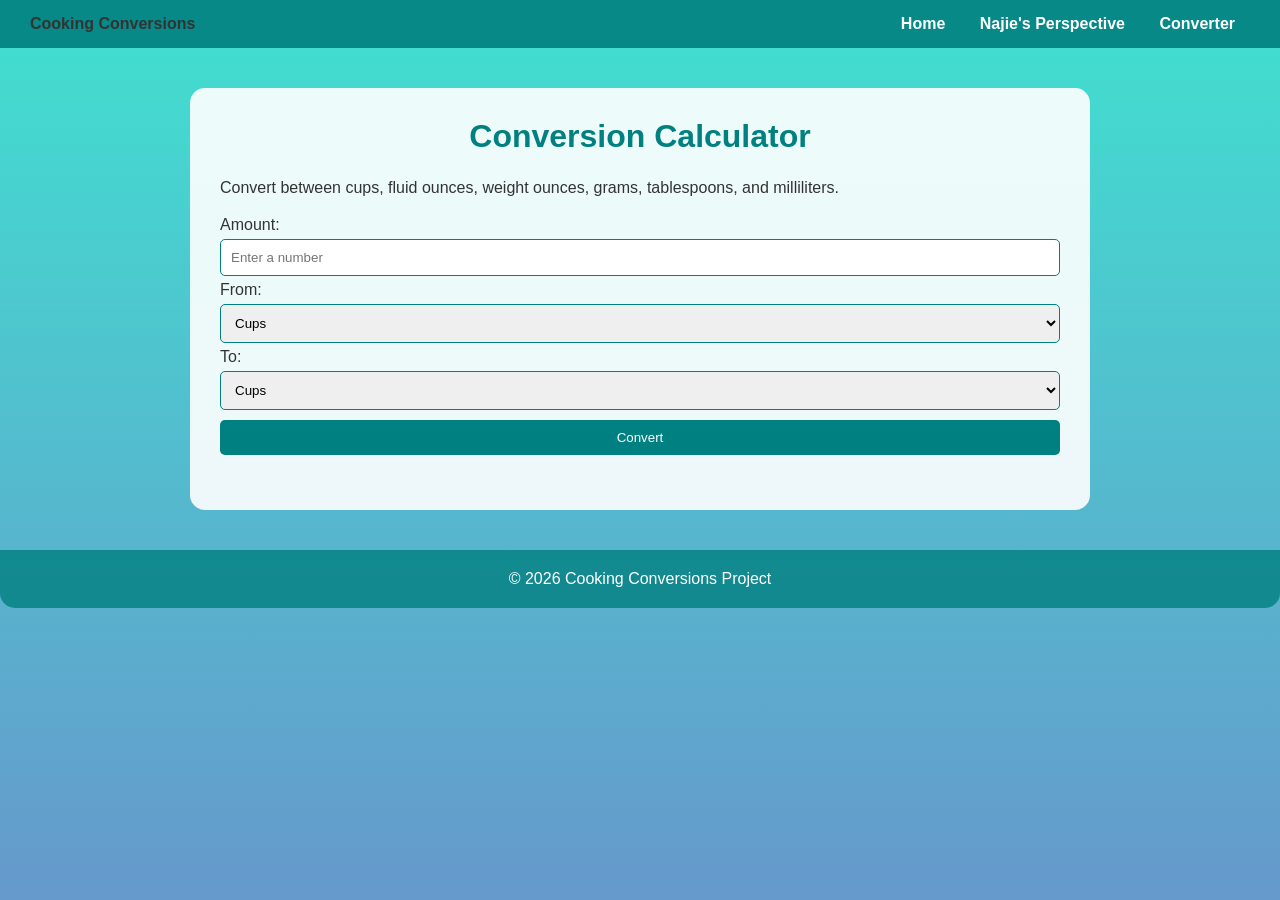
<file: converter.html>
<!DOCTYPE html>
<html lang="en">
<head>
  <meta charset="UTF-8">
  <meta name="viewport" content="width=device-width, initial-scale=1.0">
  <title>Cooking Conversion Calculator</title>
  <link rel="stylesheet" href="style.css">
</head>
<body>
  <nav>
    <div><strong>Cooking Conversions</strong></div>
    <div>
      <a href="index.html">Home</a>
      <a href="najie.html">Najie's Perspective</a>
      <a href="converter.html">Converter</a>
    </div>
  </nav>

  <div class="container">
    <h1>Conversion Calculator</h1>
    <p>Convert between cups, fluid ounces, weight ounces, grams, tablespoons, and milliliters.</p>

    <label for="value">Amount:</label>
    <input type="number" id="value" placeholder="Enter a number">

    <label for="from">From:</label>
    <select id="from">
      <option value="cups">Cups</option>
      <option value="fl-oz">Fluid Ounces</option>
      <option value="oz-weight">Ounces (Weight)</option>
      <option value="grams">Grams</option>
      <option value="tbsp">Tablespoons</option>
      <option value="ml">Milliliters</option>
    </select>

    <label for="to">To:</label>
    <select id="to">
      <option value="cups">Cups</option>
      <option value="fl-oz">Fluid Ounces</option>
      <option value="oz-weight">Ounces (Weight)</option>
      <option value="grams">Grams</option>
      <option value="tbsp">Tablespoons</option>
      <option value="ml">Milliliters</option>
    </select>

    <button onclick="convert()">Convert</button>

    <h2 id="result"></h2>
  </div>

  <footer>
    &copy; 2026 Cooking Conversions Project
  </footer>

  <script>
    function convert() {
      const value = parseFloat(document.getElementById('value').value);
      const from = document.getElementById('from').value;
      const to = document.getElementById('to').value;
      if (isNaN(value)) {
        document.getElementById('result').innerText = "Please enter a number.";
        return;
      }

      // Conversion rates (basic approximate values for sugar/flour)
      const conversionTable = {
        'cups': { 'cups': 1, 'fl-oz': 8, 'oz-weight': 8, 'grams': 200, 'tbsp': 16, 'ml': 240 },
        'fl-oz': { 'cups': 0.125, 'fl-oz': 1, 'oz-weight': 1, 'grams': 28, 'tbsp': 2, 'ml': 30 },
        'oz-weight': { 'cups': 0.125, 'fl-oz': 1, 'oz-weight': 1, 'grams': 28, 'tbsp': 2, 'ml': 30 },
        'grams': { 'cups': 0.005, 'fl-oz': 0.035, 'oz-weight': 0.035, 'grams': 1, 'tbsp': 0.08, 'ml': 1 },
        'tbsp': { 'cups': 0.0625, 'fl-oz': 0.5, 'oz-weight': 0.5, 'grams': 12.5, 'tbsp': 1, 'ml': 15 },
        'ml': { 'cups': 0.00417, 'fl-oz': 0.0333, 'oz-weight': 0.0333, 'grams': 1, 'tbsp': 0.0667, 'ml': 1 }
      };

      const result = value * conversionTable[from][to];
      document.getElementById('result').innerText = `${value} ${from} = ${result.toFixed(2)} ${to}`;
    }
  </script>
</body>
</html>
</file>
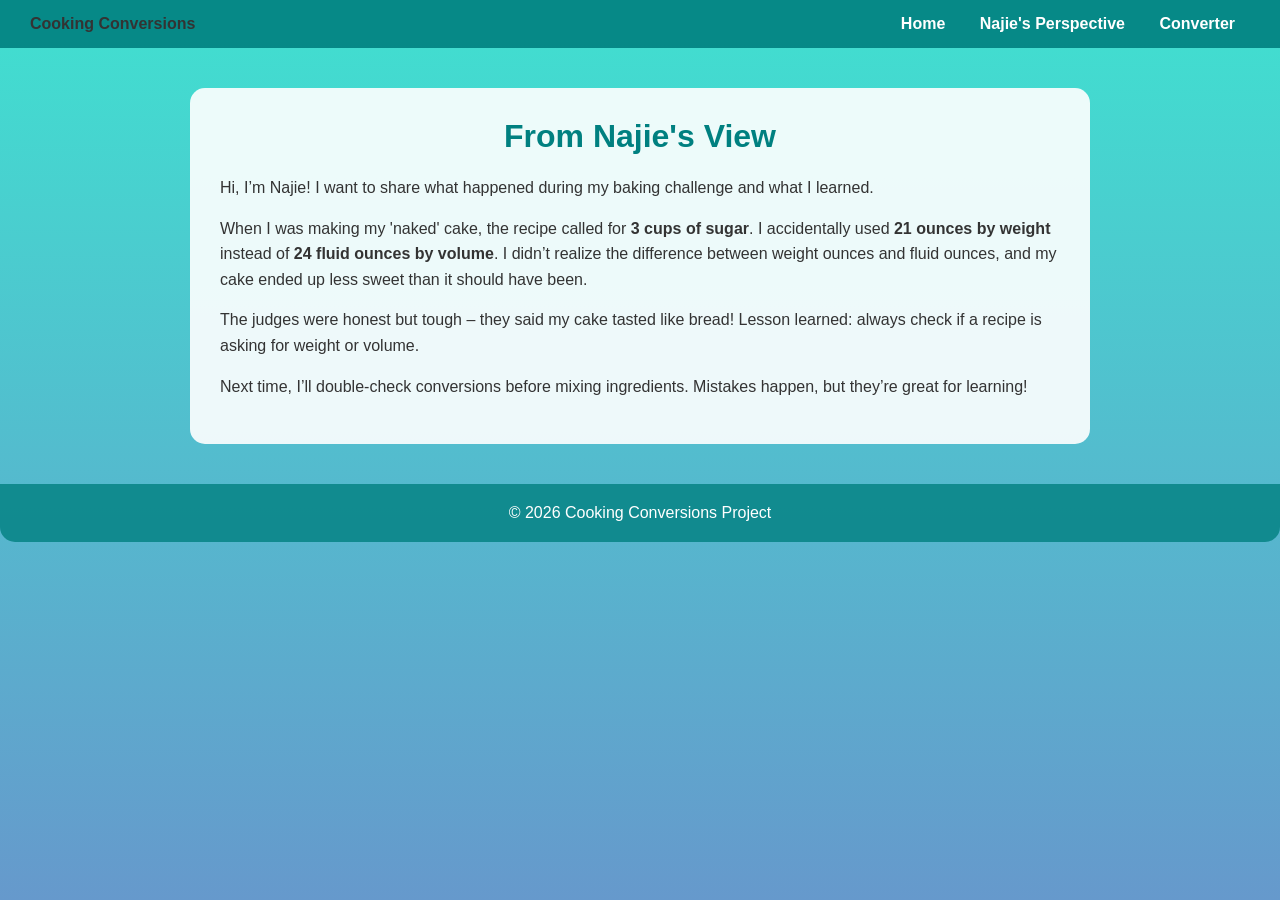
<file: najie.html>
<!DOCTYPE html>
<html lang="en">
<head>
  <meta charset="UTF-8">
  <meta name="viewport" content="width=device-width, initial-scale=1.0">
  <title>Najie's Perspective</title>
  <link rel="stylesheet" href="style.css">
</head>
<body>
  <nav>
    <div><strong>Cooking Conversions</strong></div>
    <div>
      <a href="index.html">Home</a>
      <a href="najie.html">Najie's Perspective</a>
      <a href="converter.html">Converter</a>
    </div>
  </nav>

  <div class="container">
    <h1>From Najie's View</h1>
    <p>Hi, I’m Najie! I want to share what happened during my baking challenge and what I learned.</p>
    
    <p>When I was making my 'naked' cake, the recipe called for <strong>3 cups of sugar</strong>. I accidentally used <strong>21 ounces by weight</strong> instead of <strong>24 fluid ounces by volume</strong>. I didn’t realize the difference between weight ounces and fluid ounces, and my cake ended up less sweet than it should have been.</p>

    <p>The judges were honest but tough – they said my cake tasted like bread! Lesson learned: always check if a recipe is asking for weight or volume.</p>

    <p>Next time, I’ll double-check conversions before mixing ingredients. Mistakes happen, but they’re great for learning!</p>
  </div>

  <footer>
    &copy; 2026 Cooking Conversions Project
  </footer>
</body>
</html>
</file>
<file: style.css>
/* Reset some basic styles */
* {
  margin: 0;
  padding: 0;
  box-sizing: border-box;
  font-family: 'Poppins', sans-serif;
}

/* Body and background */
body {
  background: linear-gradient(to bottom, #40E0D0, #6699CC);
  color: #333;
  min-height: 100vh;
}

/* Navigation bar */
nav {
  background-color: rgba(0, 128, 128, 0.9);
  padding: 15px 30px;
  display: flex;
  justify-content: space-between;
  align-items: center;
}

nav a {
  color: #fff;
  text-decoration: none;
  margin: 0 15px;
  font-weight: bold;
}

nav a:hover {
  text-decoration: underline;
}

/* Container */
.container {
  max-width: 900px;
  margin: 40px auto;
  background-color: rgba(255,255,255,0.9);
  padding: 30px;
  border-radius: 15px;
}

/* Headings */
h1, h2 {
  color: #008080;
  margin-bottom: 20px;
  text-align: center;
}

/* Paragraphs */
p {
  margin-bottom: 15px;
  line-height: 1.6;
}

/* Cake Image */
.cake-img {
  display: block;
  max-width: 100%;
  margin: 20px auto;
  border-radius: 10px;
  border: 2px solid #008080;
}

/* Input fields for calculator */
input, select, button {
  padding: 10px;
  margin: 5px 0;
  width: 100%;
  border-radius: 5px;
  border: 1px solid #008080;
}

button {
  background-color: #008080;
  color: #fff;
  border: none;
  cursor: pointer;
}

button:hover {
  background-color: #40E0D0;
}

/* Footer */
footer {
  text-align: center;
  padding: 20px;
  background-color: rgba(0,128,128,0.8);
  color: #fff;
  margin-top: 40px;
  border-radius: 0 0 15px 15px;
}
</file>
